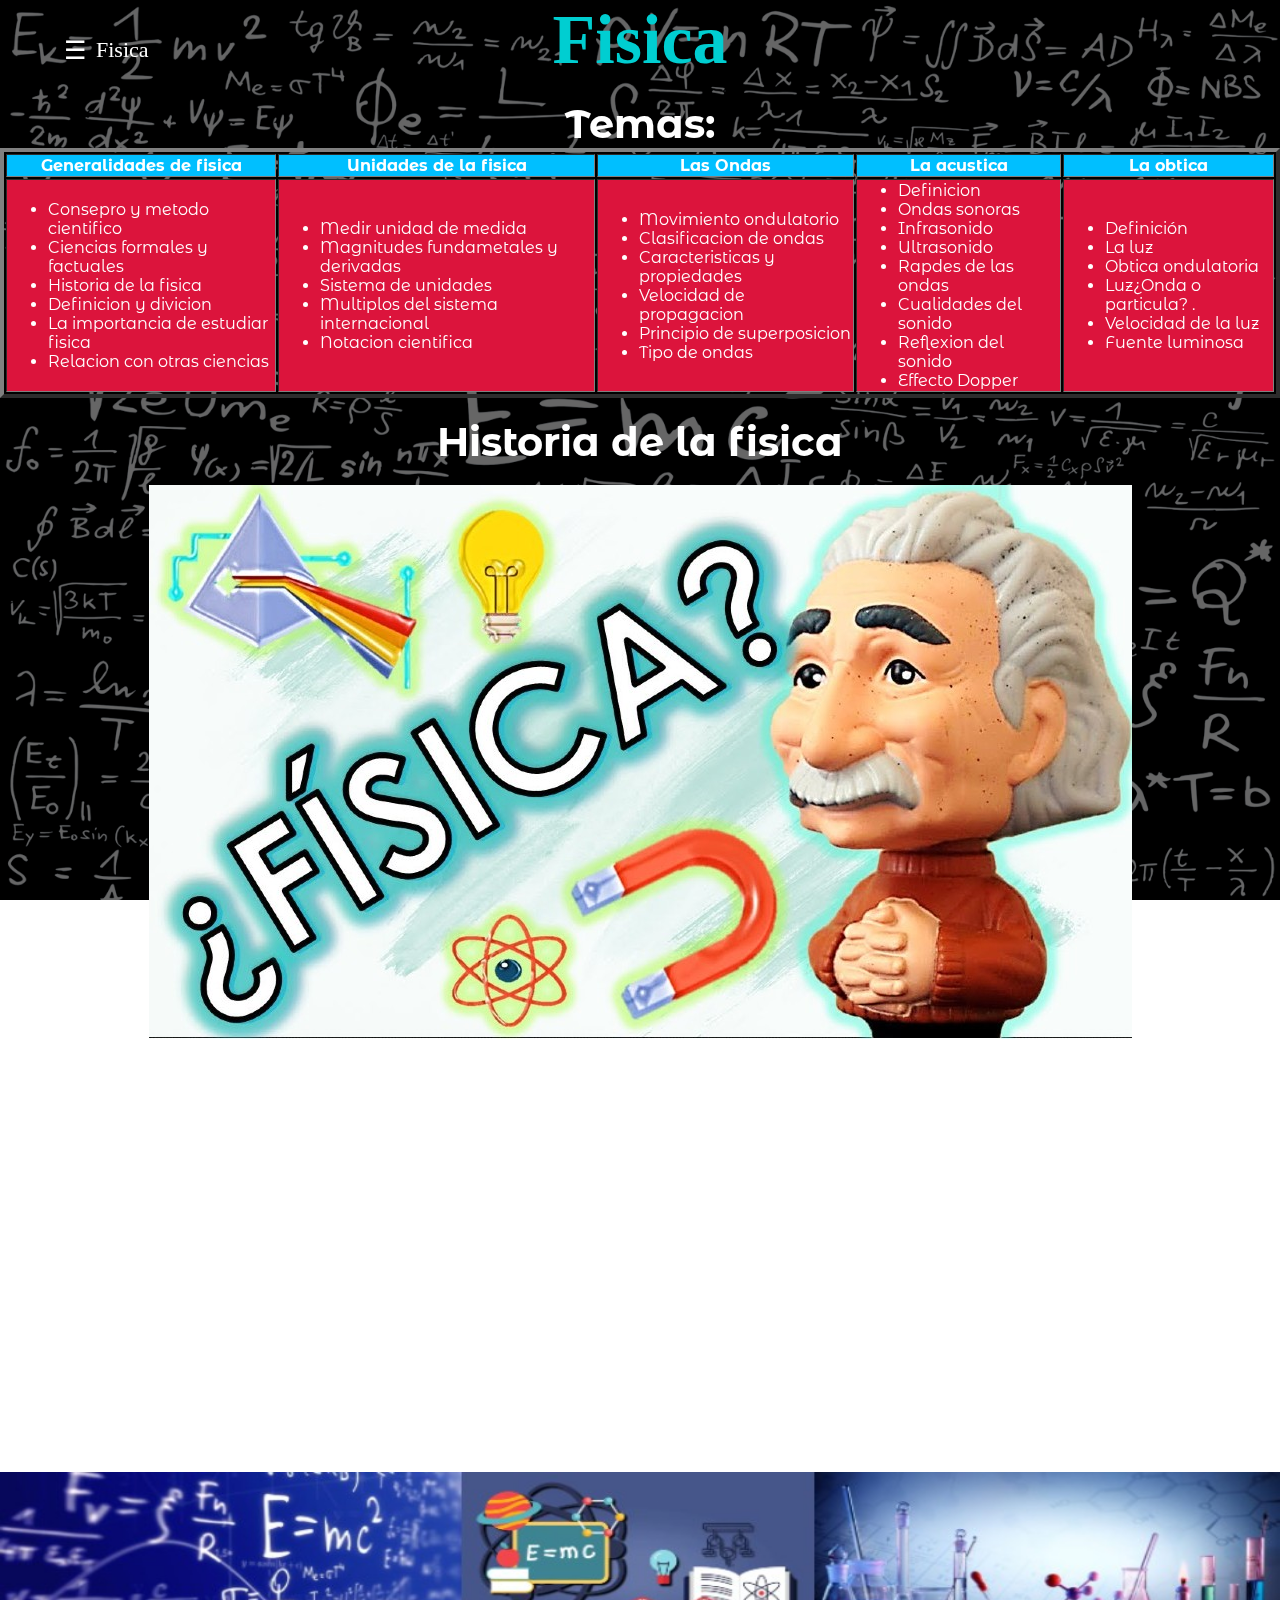
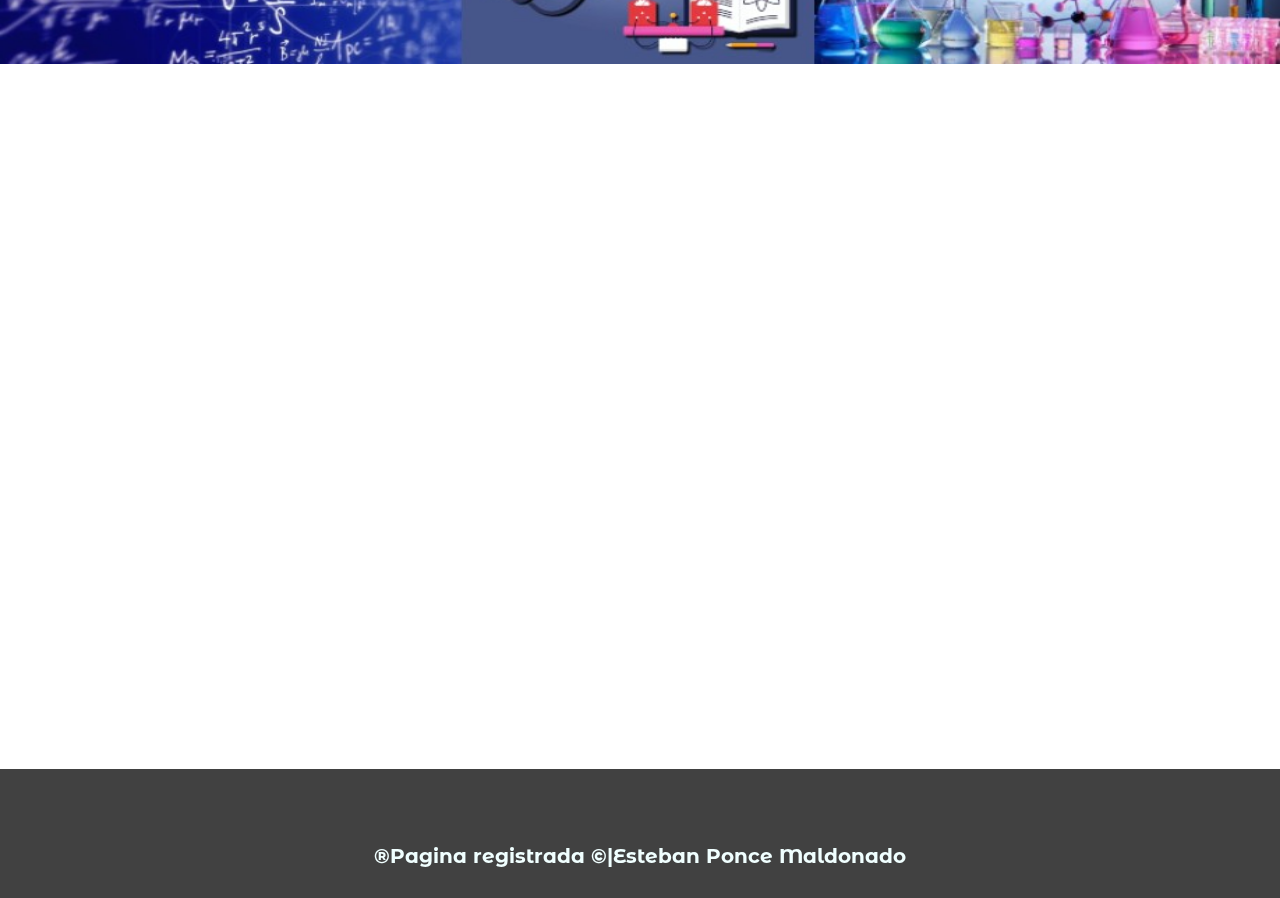
<file: index.html>
<html>
<head>
<title>Todo es fisica</title>
<link rel="stylesheet" href="./css/estiloindex.css">
<link rel="shortcut icon" href="./img/fariba.png" type="image/x-icon">
</head>
<body>
<script language="JavaScript">
    var correo;
    var apodo;
    var contraseña;
    correo=prompt("Cual es tu correo?");
    contraseña=prompt("Escribe tu contraseña:");
    apodo=prompt("Escribe tu apodo:");
    
    alert("Bienvenido "+apodo+" a tu pagina de fisica faborita")
    </script>
<header class="header">
		<div class="container">
		<div class="btn-menu">
			<label for="btn-menu">☰</label>
		</div>
			<div class="logo">
				<h1>Fisica</h1>
			</div>
    </div>
    </header>
    <input type="checkbox" id="btn-menu">
<div class="container-menu">
	<div class="cont-menu">
		<nav>
			<a href="index.html">Inicio</a>
			<a href="tema1.html">Generalidades de la Fisica</a>
			<a href="tema2.html">Unidades de la Fisica</a>
			<a href="tema3.html">Las Ondas</a>
			<a href="tema5.html">La Acustica</a>
			<a href="tema4.html">La optica</a>
			<a href="tema6.html">La electroestatica</a>
			<a href="tema7.html">La electricidad</a>
		</nav>
		<label for="btn-menu">✖️</label>
	</div>
</div>
<center>



<h1 class="tit">Fisica</h1>
<br>
<a name="inicio"></a>
<h2> Temas:</h2>
<table border="4">
<tr bgcolor="FBEDC9">
    <th>Generalidades de fisica</th><th>Unidades de la fisica</th><th>Las Ondas</th><th>La acustica</th><th>La obtica</th>
</tr>
<tr>
<td>
<ul>

<li> Consepro y metodo cientifico</li>
<li> Ciencias formales y factuales</li>
<li> Historia de la fisica</li>
<li> Definicion y divicion </li>
<li> La importancia de estudiar fisica</li>
<li> Relacion con otras ciencias</li>

</ul>
</td>
<TD>
<UL>
<LI> Medir unidad de medida </LI>
<LI> Magnitudes fundametales y derivadas </LI>
<LI> Sistema de unidades</LI>
<LI> Multiplos del sistema internacional </LI>
<LI> Notacion cientifica</LI>

    
</UL>
</TD>

<TD>
<UL>

<LI> Movimiento ondulatorio</LI>
<LI> Clasificacion de ondas</LI>
<LI> Caracteristicas y propiedades</LI>
<LI> Velocidad de propagacion</LI>
<LI> Principio de superposicion</LI>
<LI> Tipo de ondas</LI>

</UL>
</TD>
<TD>
<UL>

<LI> Definicion</LI>
<LI> Ondas sonoras</LI>
<LI> Infrasonido</LI>
<LI> Ultrasonido</LI>
<LI> Rapdes de las ondas</LI>
<LI> Cualidades del sonido</LI>
<LI> Reflexion del sonido</LI>
<LI> Effecto Dopper</LI>

</UL>
</TD>
<TD>
<UL>

<LI> Definición</LI>
<LI> La luz</LI>
<LI> Obtica ondulatoria</LI>
<LI> Luz¿Onda o particula?   .</LI>
<LI> Velocidad de la luz</LI>
<LI> Fuente luminosa</LI>

</UL>
</TD>
</tr>

</table><br>
<h2>Historia de la fisica</h2><br>
<img src="./img/historia.jpg"><br>
<tt><h3> Desde un punto histórico podemos establecer dos grandes etapas en el desarrollo 
de <b>la Física</b>. La primera de ellas es mucho más extensa que la segunda: se trata del 
periodo que va desde la Antigua Grecia (o incluso antes) hasta finales del siglo XIX,
y recibe el nombre de Física Clásica.
La segunda, es la Física que se ha desarrollado en el siglo XX, y recibe el nombre de
Física Moderna.</h3></tt>
    <tt><h3>Ha evolucionado en eltiempo, ha progresado. Pero ¿cómo ha progresado? La idea intuitiva
        por acumulación deconocimiento falla, y el estudio de modo adecuado de progreso constituye toda 
        una nueva disciplina: la filosofía de la física (con mayor generalidad, de la ciencia). Simplificando 
        una nueva disciplina: la filosofía de la física (con mayor generalidad, de la ciencia). Simplificando 
        mucho podemos decir que la ciencia progresa por aproximaciones sucesivas, cada nueva teoría mejora a
        la anterior en su ámbito y lo amplia.</h3></tt>
    <tt><h3>Para determinar esas ecuaciones, Maxwell propuso un complejo modelo mecánico que explicaba 
        cómo se propagaban las ondas en el éter, sustancia que llenaba todo el espacio y cuya existencia 
        había sido propuesta por Lord Kelvin en 1867. En las propias palabras de Lord Kelvin:“Uds. pueden
        imaginar partículas de algo, la cosa cuyo movimiento constituye la luz. Esa cosa es
el éter luminífero. Esa es la única sustancia de la cual podemos estar seguros en dinámica”</h3></tt><br>
<img src="./img/barra%20f.jpg" class="bar-img"> <br>
<tt><h3>Abarca los esfuerzos y estudios realizados por las personas que han tratado de
entender el porqué de la naturaleza y los fenómenos que en ella se observan: el paso de
las estaciones, el movimiento de los cuerpos y de los astros, los fenómenos climáticos,
las propiedades de los materiales, entre otros. Gracias a su vasto alcance y a su extensa 
historia, la física es clasificada como una ciencia fundamental.Esta disciplina científica
se puede dedicar a describir las partículas más pequeñas o a explicar cómo nace una luna.</h3></tt> 
    <tt><h3>En 1873 Maxwell presentaba cuatro ecuaciones que expresaban en forma analítica el
comportamiento de los campos electromagnéticos (tema que había sido objeto de estudio y
experimentación, a lo largo de todo el siglo XIX). Pero Maxwell iba más allá de aquellos estudios,
indicando la presencia de campos electromagnéticos alejados de cargas o dipolos magnéticos en
movimiento y para ello daba como ejemplo a la luz, cuya velocidad era la constante que Römer
había medido en 1672..</h3></tt>
    <tt><h3>En 1897, Thomson, trabajando con una cámara ideada por Crookes en 1886, determinó que los 
rayos catódicos tenían carga y masa (los llamó “corpúsculos”), resolviendo la controversia, iniciada 
en 1892 por Hertz y Lenard, acerca de la naturaleza del fenómeno: materia o algún tipo de luz. Dos 
años después Thomson proponía el primer modelo atómico diferente al modelo de Demócrito (s.III AC). 
        Ese modelo hoy en día lleva el simpático apodo de “budín de pasas”: el átomo era un 
enjambre de cargas negativas (los corpúsculos) adentro de una nube de cargas positivas sin masa. 
Thomson concebía a los electrones como el bloque fundamental que constituía a los átomos.</h3></tt>
    <tt><h3>La Física Moderna surge con la formulación de la hipótesis de los cuantos de Max Planck (1858- 
1947). El 14 de diciembre de 1900, en la fiesta de fin de año de la Academia Prusiana de Física, 
Planck anunciaba su explicación al problema de la distribución de energía del espectro normal de 
calor irradiado, problema que actualmente se identifica con el nombre de “cuerpo negro”. Le siguen 
el descubrimiento de los rayos X por Wilhelm Roentgen (1845 – 1923), el estudio de la 
radiactividad natural por los esposos Curie y el efecto fotoeléctrico explicado por Albert Einstein 
(1913), mediante la hipótesis del cuanto de luz (fotón).</h3></tt><br>
 <a href="#inicio">inicio</a>
<br>
</center>
<footer>
    <h4 class="titulo-final"> ®Pagina registrada &copy;|Esteban Ponce Maldonado</h4>   
    <div class="capa"></div>
    </footer>
</body>
</html>
</file>
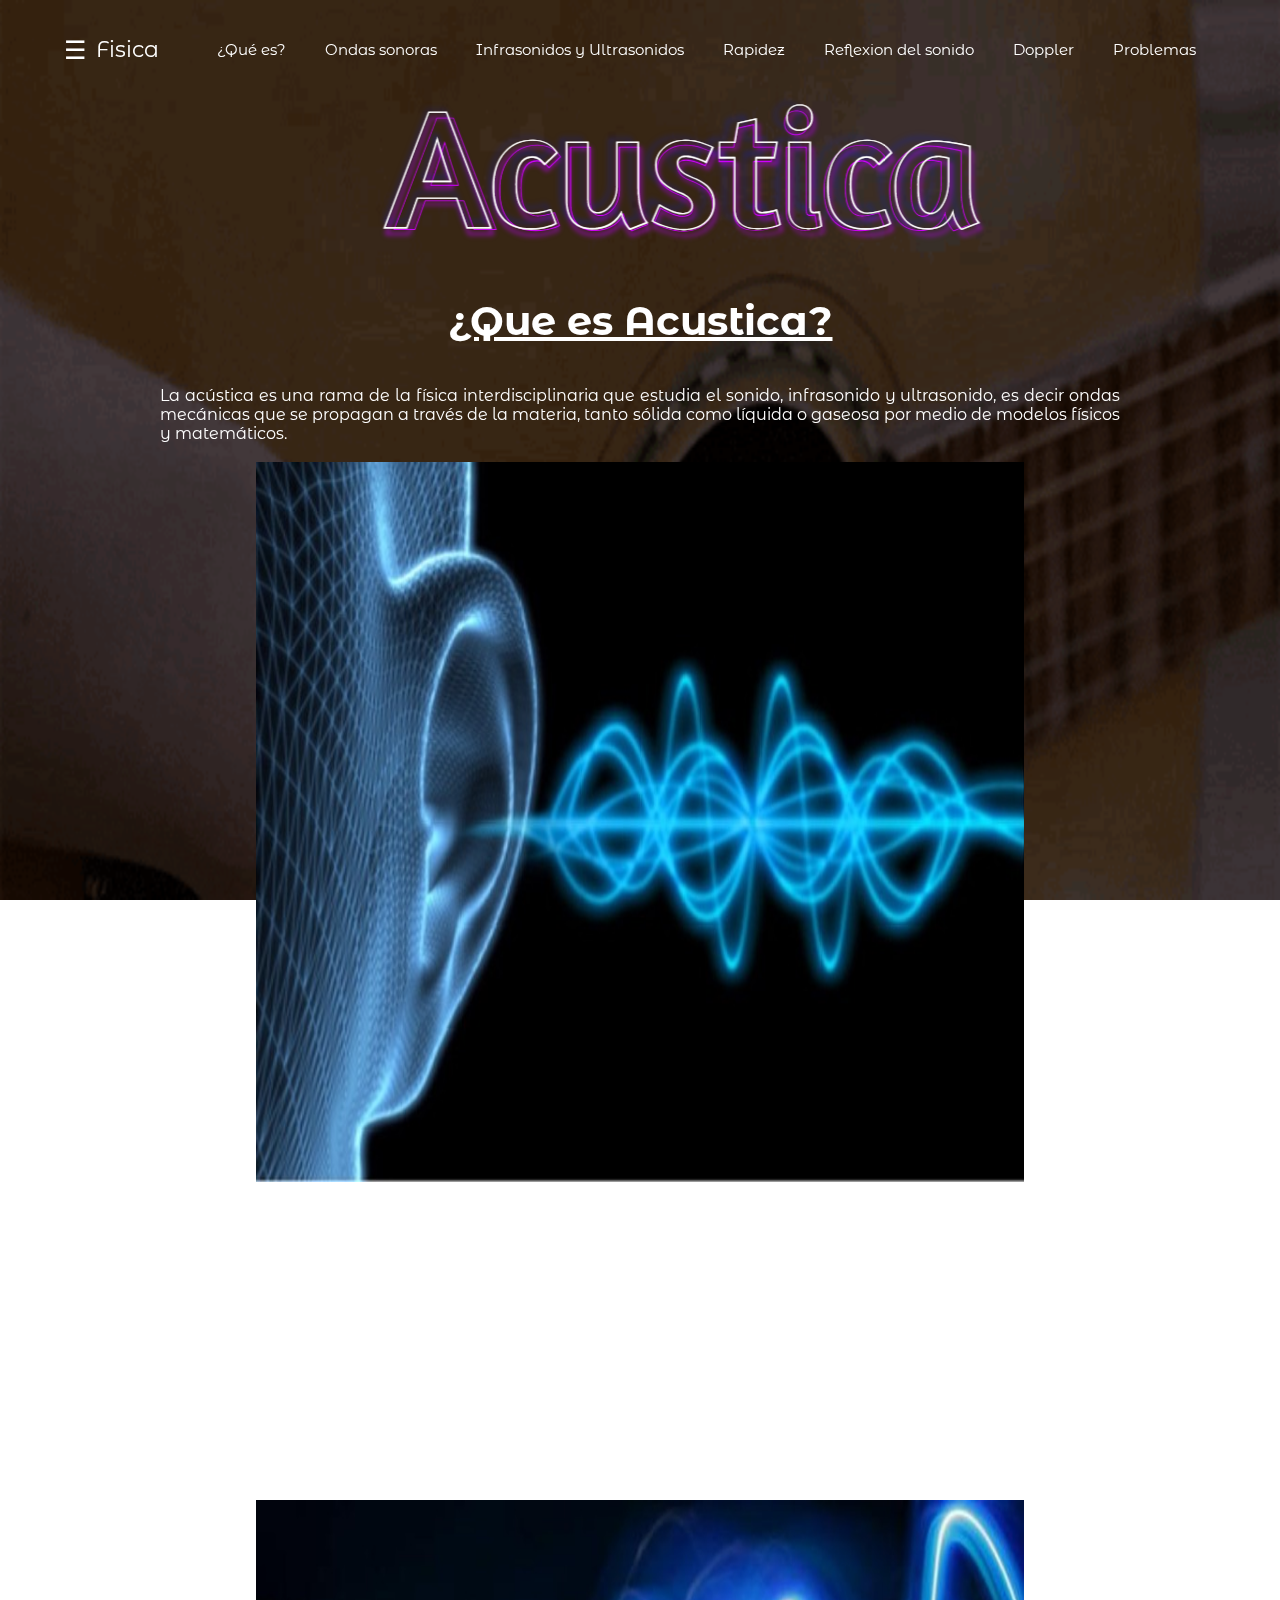
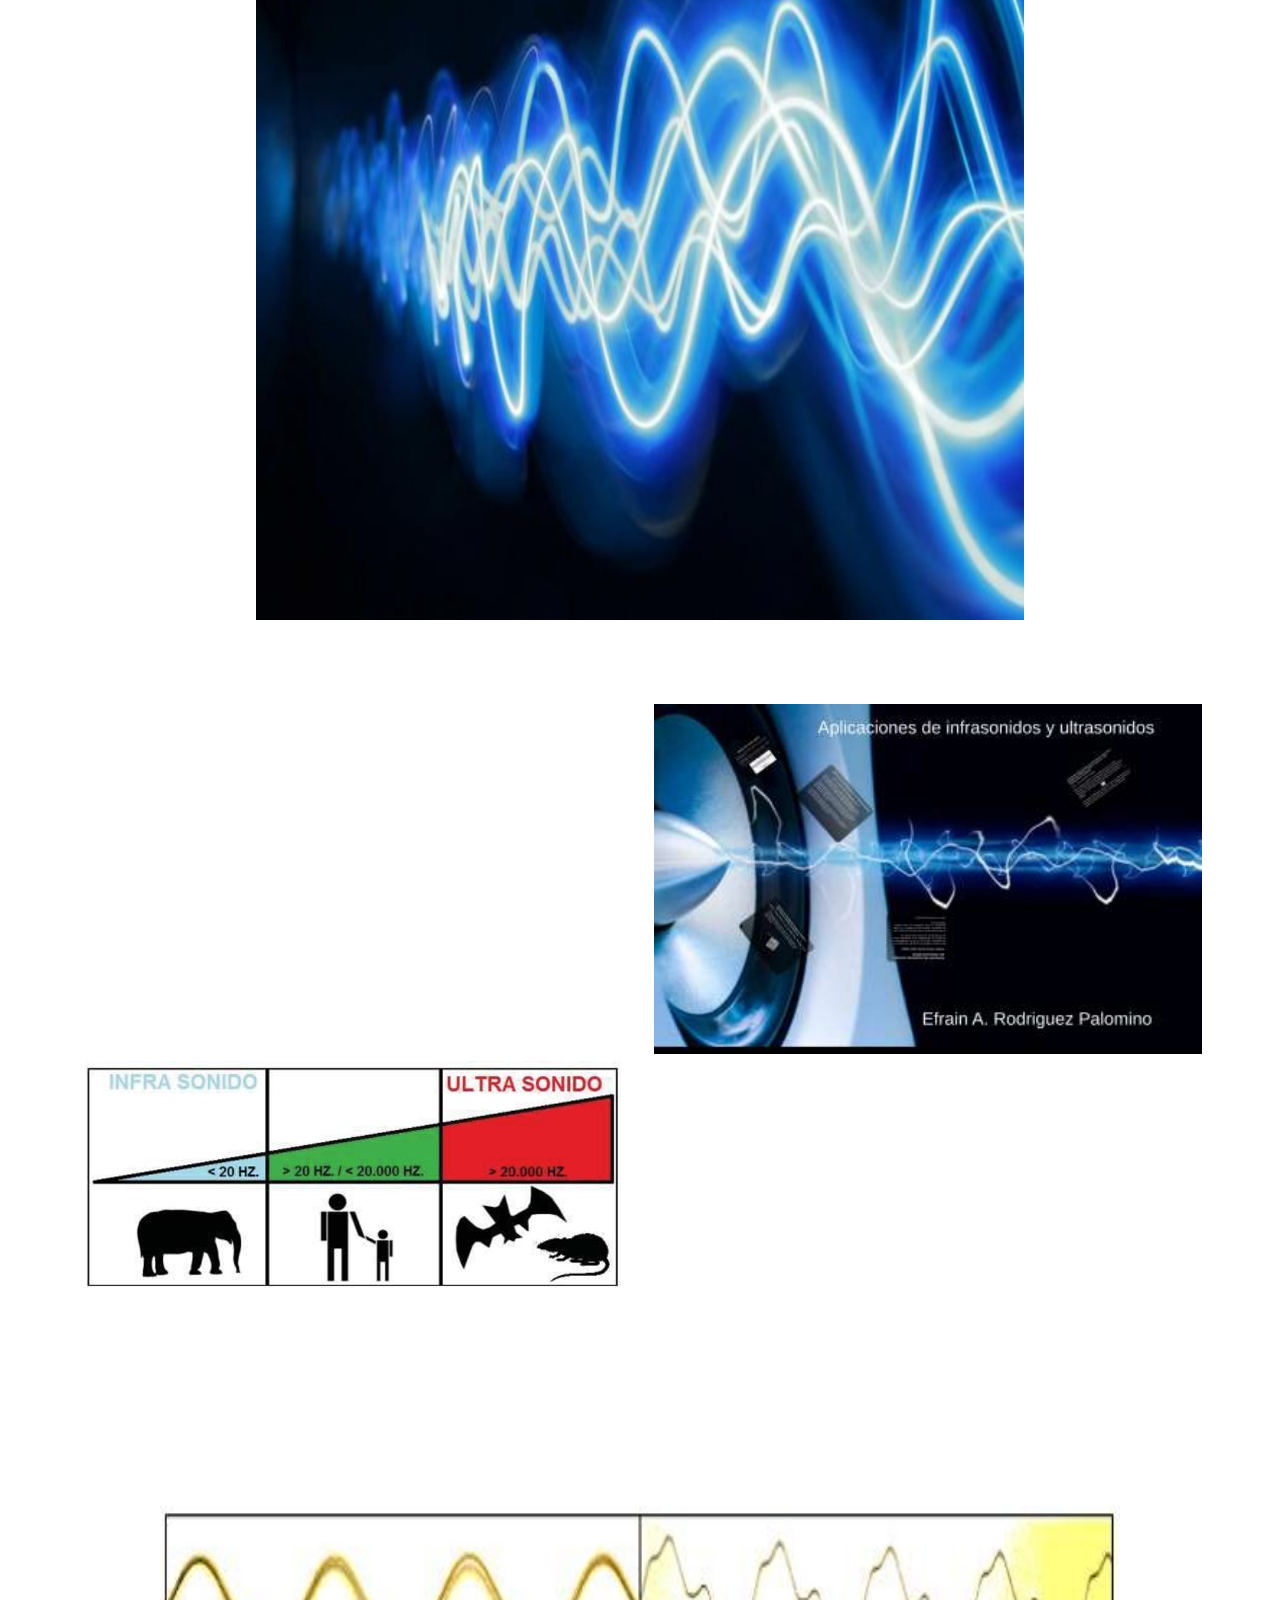
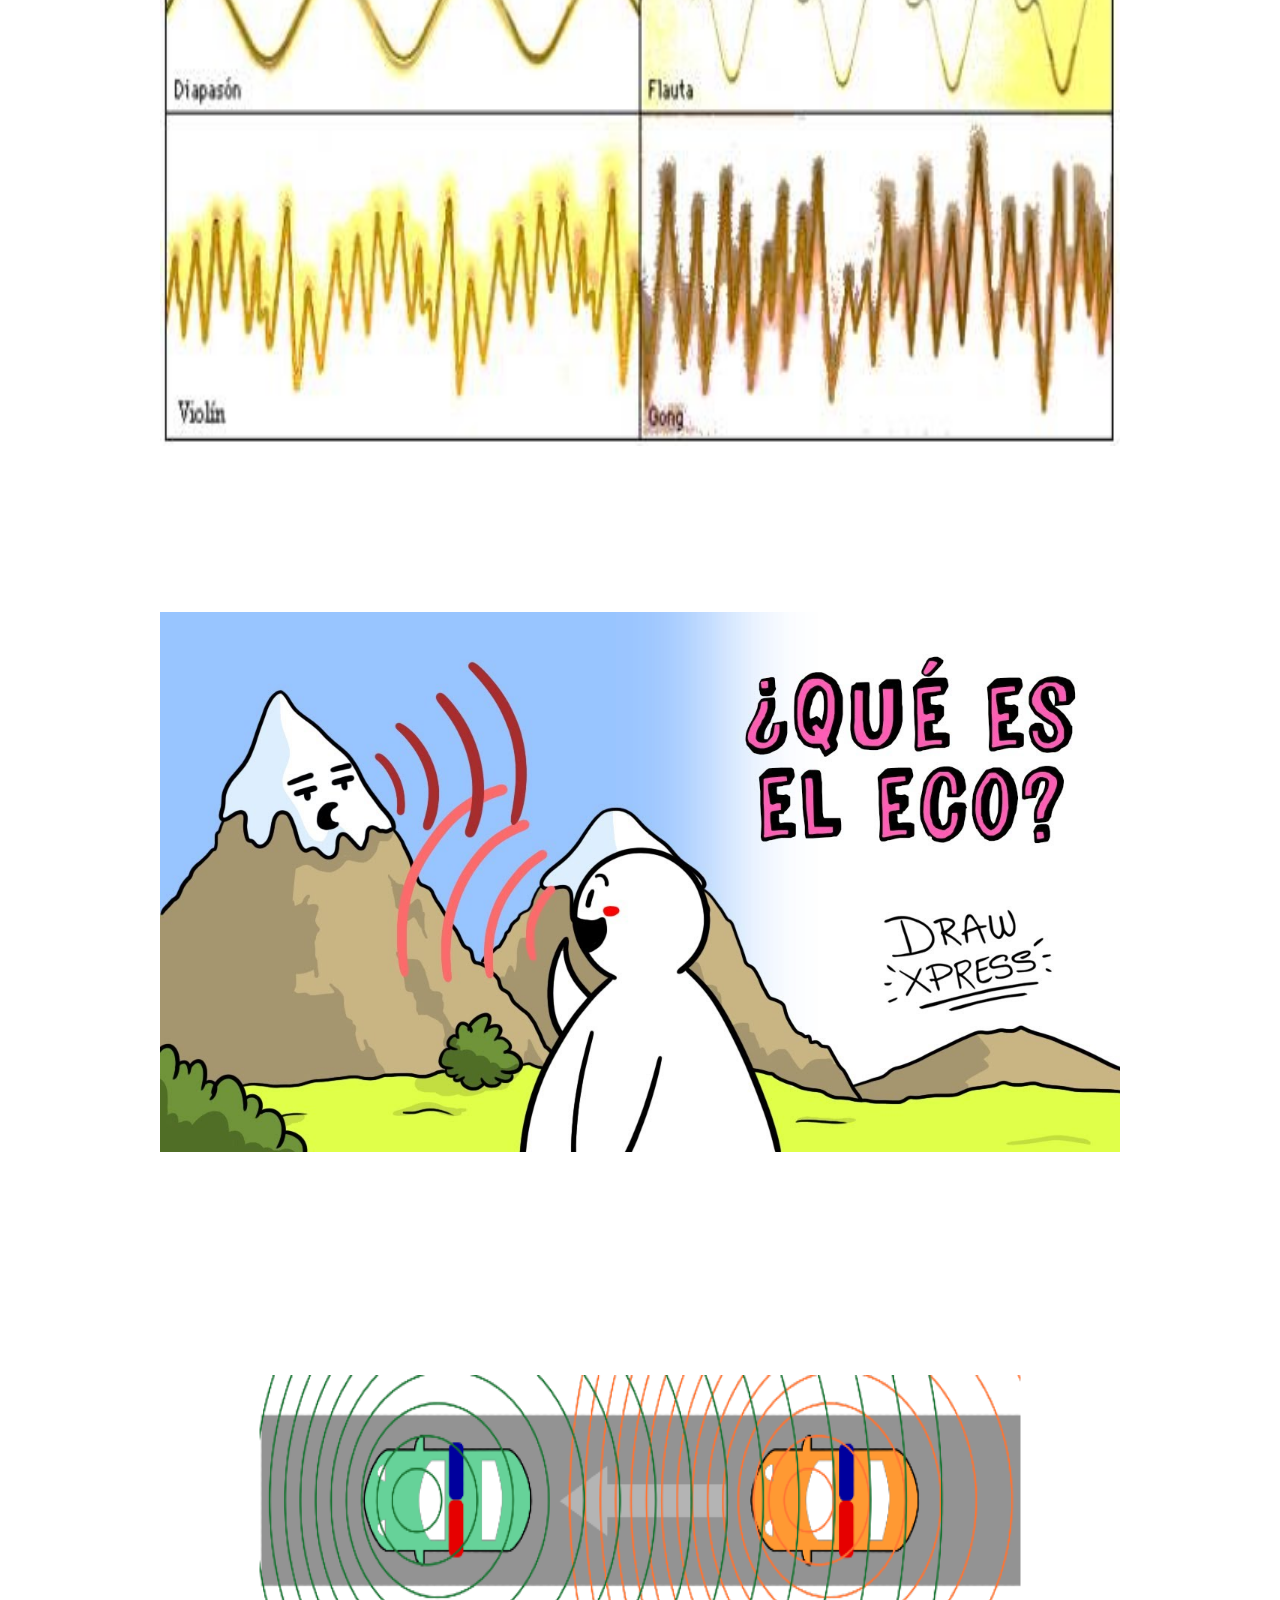
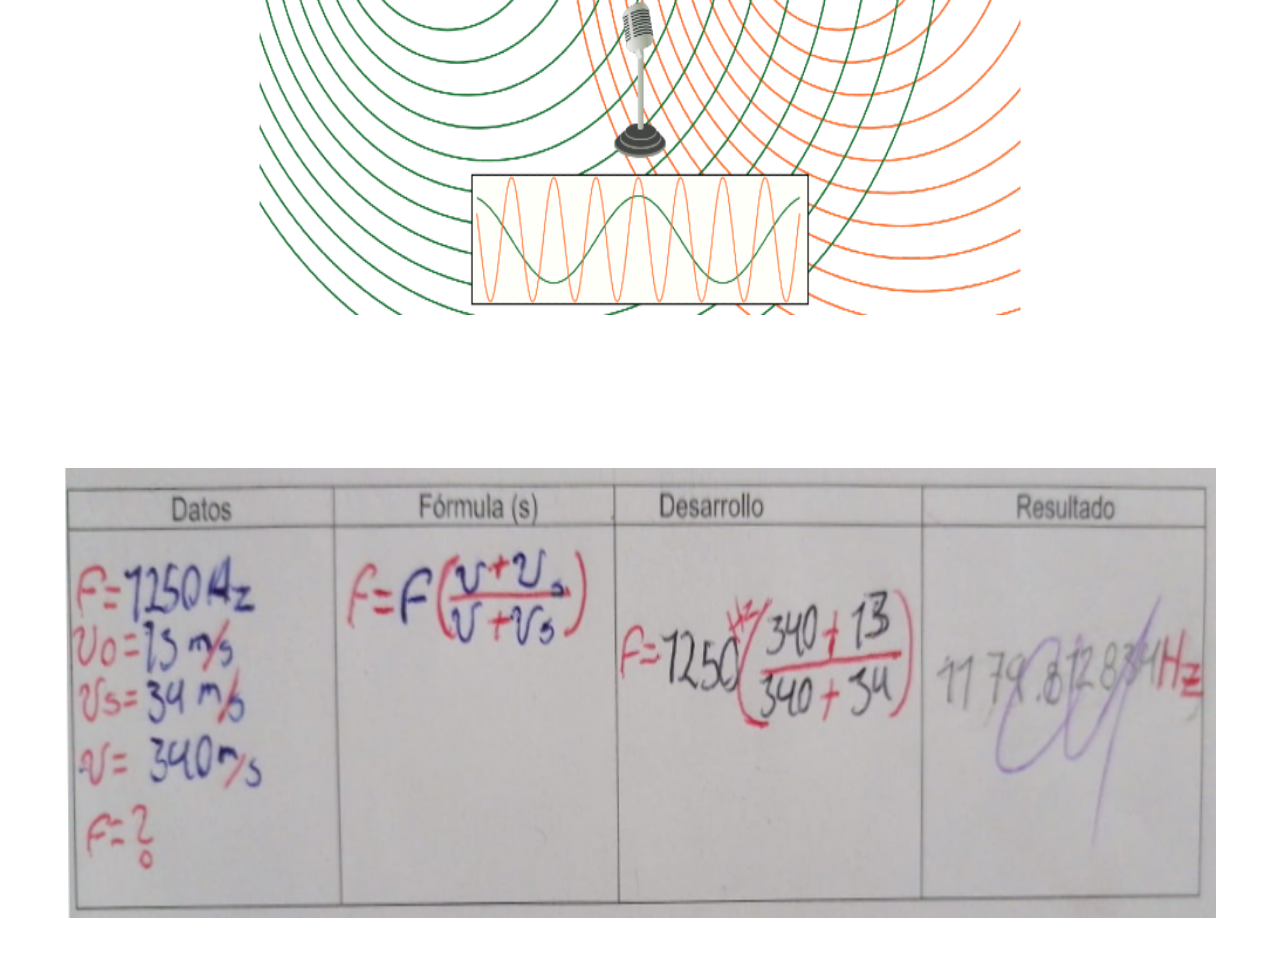
<file: tema5.html>
<HTML>
<HEAD>
	<TITLE>Acustica</TITLE>
	<link rel="stylesheet" href="./css/forma5.css">
    <link rel="shortcut icon" href="./img/fariba.png" type="image/x-icon">
</HEAD>
<Body>
   <header class="header">
		<div class="container">
		<div class="btn-menu">
			<label for="btn-menu">☰</label>
		</div>
			<div class="logo">
				<h1>Fisica</h1>
			</div>
			<nav class="menu">
				<a href="#que">¿Qué es?</a>
				<a href="#Oso">Ondas sonoras</a>
				<a href="#iso">Infrasonidos y Ultrasonidos</a>
				<a href="#rapi">Rapidez</a>
				<a href="#Rso">Reflexion del sonido</a>
				<a href="#Dopple">Doppler</a>
				<a href="#p">Problemas</a>
			</nav>
		</div>
	</header>
<!--	--------------->
<input type="checkbox" id="btn-menu">
<div class="container-menu">
	<div class="cont-menu">
			<nav>
			<a href="index.html">Inicio</a>
			<a href="tema1.html">Generalidades de la Fisica</a>
			<a href="tema2.html">Unidades de la Fisica</a>
			<a href="tema3.html">Las Ondas</a>
			<a href="tema5.html">La Acustica</a>
			<a href="tema4.html">La optica</a>
			<a href="tema6.html">La electroestatica</a>
			<a href="tema7.html">La electricidad</a>
		</nav>
		<label for="btn-menu">✖️</label>
	</div>
</div>
  <a name="inicio"></a>
   <br><br><br>
    <Center>
	<marquee behavior="alternate" width=65% > <img src="./img/acuti.png"> </marquee>
	<a name="que"></a>
	<section class="flexbox">
	<h1><U> ¿Que es Acustica? </U></h1>
	 La acústica es una rama de la física interdisciplinaria que estudia el sonido, infrasonido 
    y ultrasonido, es decir ondas mecánicas que se propagan a través de la materia, tanto sólida 
    como líquida o gaseosa por medio de modelos físicos y matemáticos.<br><br>
	   <center><img src="./img/accs.jpg" class="imagen2"></center><br>
        </section>
	   <a href="#inicio">Subir</a><br>
	   <section class="flexbox">
	   <a name="oso"></a>
	<h1><U> Ondas sonoras </U></h1>
	 Una onda sonora es una onda expansiva que puede ser percibida por el oído humano. La onda
    sonora se puede generar a partir del aparato fonador humano, mediante máquinas, por animales,
     etc. y se puede propagar en distintos medios. Estos medios pueden ser sólidos, líquidos o
      gaseosos. Las ondas sonoras están sujetas a las leyes físicas fundamentales de ondas como
       la reflexión, flexión, refracción y absorción. La velocidad con la que se propagan las
        ondas depende del medio en el que se propaguen. En el aire, la velocidad es de unos 330
         metros por segundo mientras que en materiales sólidos asciende a varios miles de metros
          por segundo. El margen de frecuencia audible del ser humano se encuentra entre 20 y
           20000 hercios. El sonido fuera de este margen se denomina ultrasonido o infrasonido. Las 
           ondas de sonido no se pueden propagar en el vacío, ya que necesitan de un medio para 
           hacerlo. Eso es precisamente lo que las diferencia, por ejemplo, de las ondas electromagnéticas.<br><br>
	   <center><img src="./img/Ondassonoras-k0FG--1200x630@abc.jpg" class="imagen2"></center><br>
        </section>
	   <a href="#inicio">Subir</a><br>
	   <a name="iso"></a>
	<h1><U> Infrasonidos y Ultrasonidos </U></h1>
	<section class="kow">
            <div class="kow_container container">
                <div><center>
                    <h3><b>Ultrasonidos</b></h3> 
                    <br>
                    <p class="kow_paragraph"> <br>Los ultrasonidos son sonidos que se encuentran por encima del intervalo audible, es decir, su frecuencia es superior a 20000 Hz.
    Las principales aplicaciones de los ultrasonidos son en medicina.
    El Ultrasonido es un medio de diagnóstico médico basado en las imágenes obtenidas mediante el
     procesamiento de los ecos reflejados por las estructuras corporales, gracias a la acción
      de pulsos de ondas ultrasónicas.Los primeros aparatos utilizados para practicar el Ultrasonido eran estáticos, es decir, que 
      producían una imagen fija, similar a la obtenida en una radiografía. Pero gracias al avance de la tecnología informática es posible
       obtener imágenes en movimiento, en color o tridimensionales.
    Este método suele usarse para estudios de tiroides, sonomamografías, o urosonografías, por citar
     algunos ejemplos. El Ultrasonido obstétrico (ecografía) es la forma más segura de examinar al feto y controlar la gestación.<br><br> </p>
                    </center>
                </div>
                <figure class="kow_picture">
                    <img src="./img/infra.jpeg" class="kow_img">
                </figure>
            </div>
        </section>
	 
	 
	 <section class="kow">
            <div class="kow_container container">
               <figure class="kow_picture">
                    <img src="./img/iful.png" class="kow_img">
                </figure>
                <div><center>
                    <h3><b>Infrasonidos</b></h3>
                    <br>
                    <p class="kow_paragraph">Los infrasonidos son por definición sonidos que están por debajo del rango audible del ser
    humano en términos de frecuencia, es decir, por debajo de 20 Hz.Los infrasonidos se clasifican en dos grandes grupos según su fuente:
    -Naturales: son los generados por terremotos, erupciones volcánicas, grandes mareas, huracanes, auroras boreales, o avalanchas.
    -Artificiales: son los producidos por la explosión de una bomba atómica, la ignición de cohetes,
     aviones supersónicos y motores de combustión interna.
    En la siguiente tabla se comparan las características de algunos tipos de fuentes naturales.<br> </p>
                    </center>
                </div>
            </div>
        </section><br>
	   <a href="#inicio">Subir</a><br><br>
	   <section class="flexbox">
	   <a name="rapi"></a>
	<h1><U> Rapides de las Ondas </U></h1>
	 Es una constante determinada por las propiedades del medio en el que la onda está en 
   movimiento. La velocidad es un vector que da la magnitud de la velocidad de avance de
    la onda y la dirección en la que la onda está viajando.<br><br>
	   <img src="./img/rap.jpg" class="imagen1"><br>
        </section>
	   <a href="#inicio">Subir</a><br>
	   <section class="flexbox">
	   <a name="Rso"></a>
	<h1><U> Eco </U></h1>
	  Fenómeno acústico producido cuando una onda se refleja en una superficie y regresa 
	  hacia su emisor. Puede referirse tanto a ondas sonoras como a electromagnéticas. 
	  El efecto acústico producido por la reflexión del sonido una vez acabada su segunda 
	  exposición del eco.<br>
	   <img src="./img/eco.jpg" class="imagen1"><br>
        </section><br>
	   <a href="#inicio">Subir</a><br><br>
	   <section class="flexbox">
	   <a name="Doppler"></a>
	   <h1><U> Efecto Doppler </U></h1>
	  El efecto doppler, es el cambio de frecuencia aparente de una onda producido por el 
	  movimiento relativo de la fuente respecto a su observador.Hay ejemplos cotidianos del 
	  efecto doppler en los que la velocidad a la que se mueve el objeto que emite las ondas 
	  es comparable a la velocidad de propagación de esas ondas.<br><br>
	   <img src="./img/dop.png" class="imagen1">
        </section>
        <br>
	   <a href="#inicio">Subir</a><br>
	   <a name="p"></a>
	   <h1><U> Problema </U></h1>
	<h3><b></b></h3>
	  Una ambulancia cuya sirena emite un sonido de 1250 Hz, se está alejando de una<br>
    patrulla con una rapidez de 34 m/s con respecto a la carretera y la patrulla se mueve<br>
    hacia a la ambulancia con una rapidez de 13 m/s con respecto a la carretera ¿Qué<br>
    frecuencia escucha el patrullero? El sonido viaja a 340 m/s<br>
	   <img src="./img/d1.png" class="imagen3"><br>
	   <a href="#inicio">Subir</a><br>
	
	<br>
	<h4>GRACIAS por tu visita</h4>
    </Center>
    <div class="capa"></div>
</Body> 
</HTML>
</file>
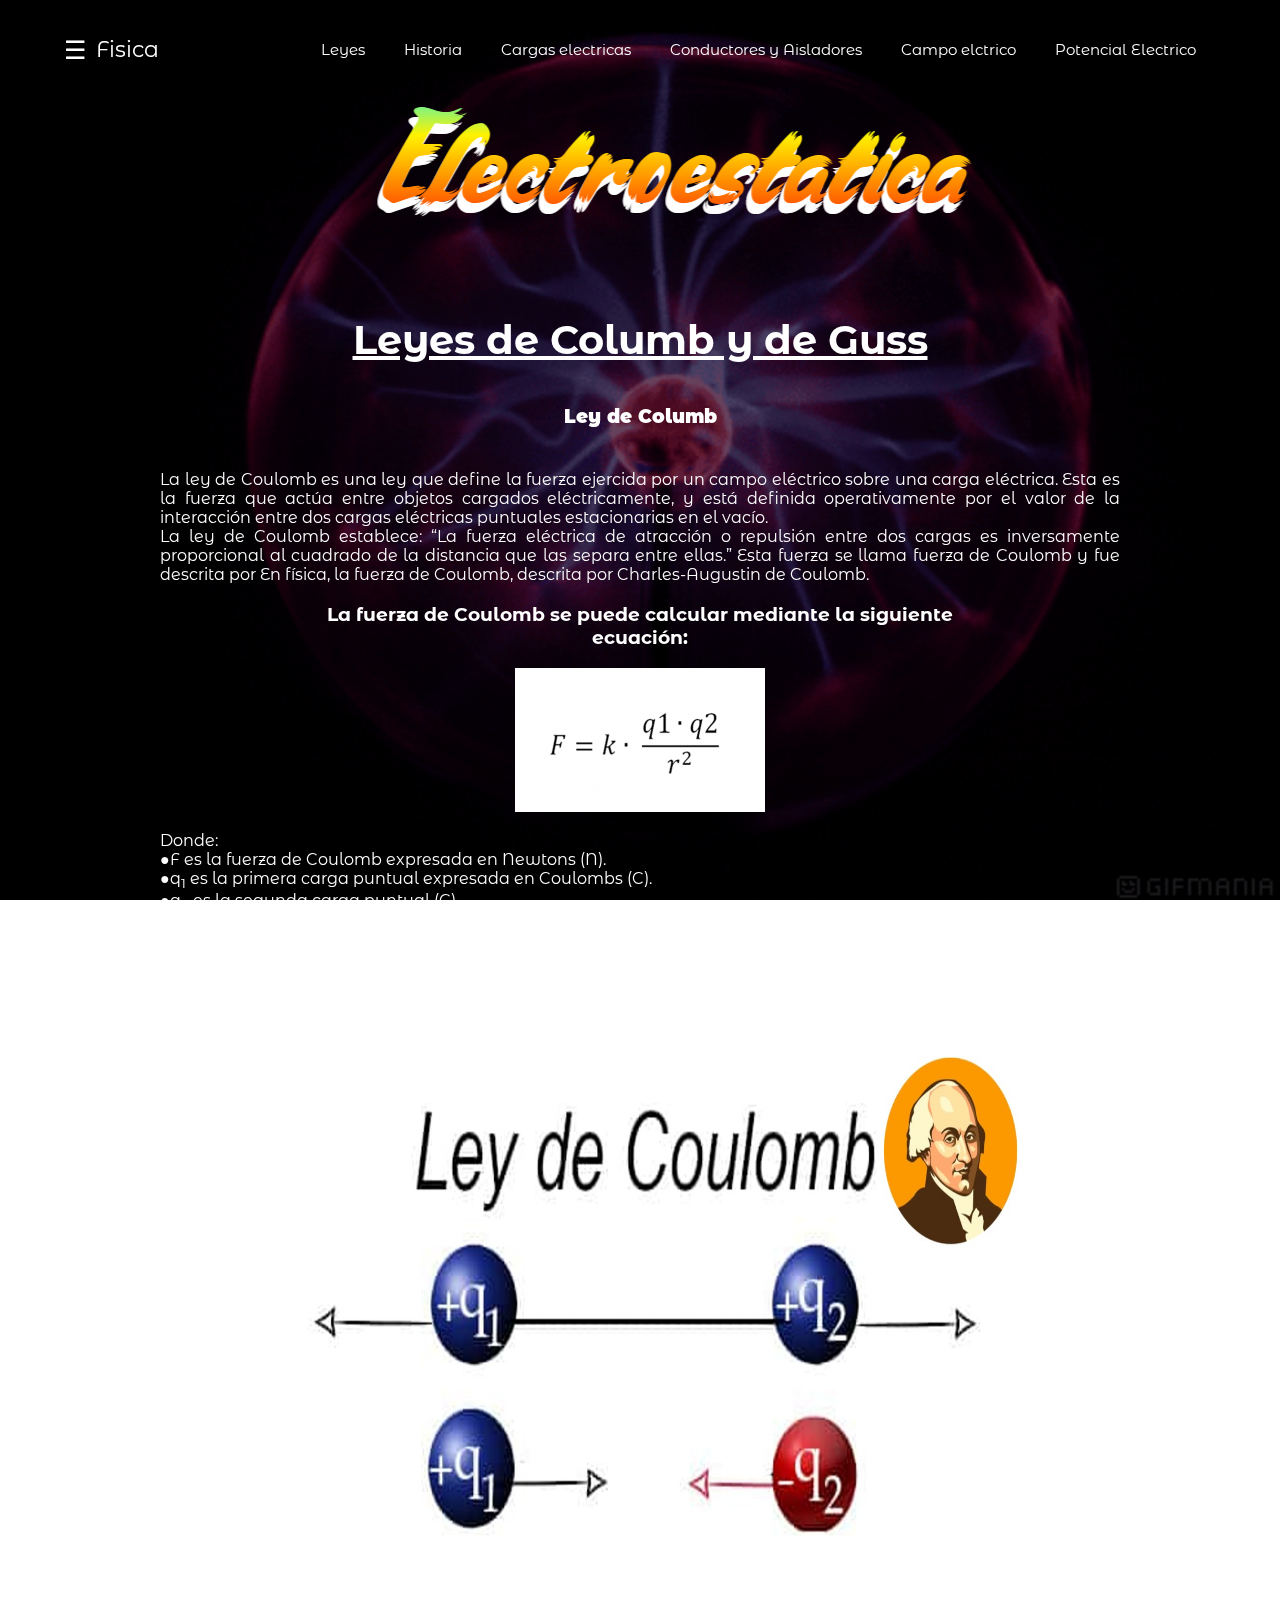
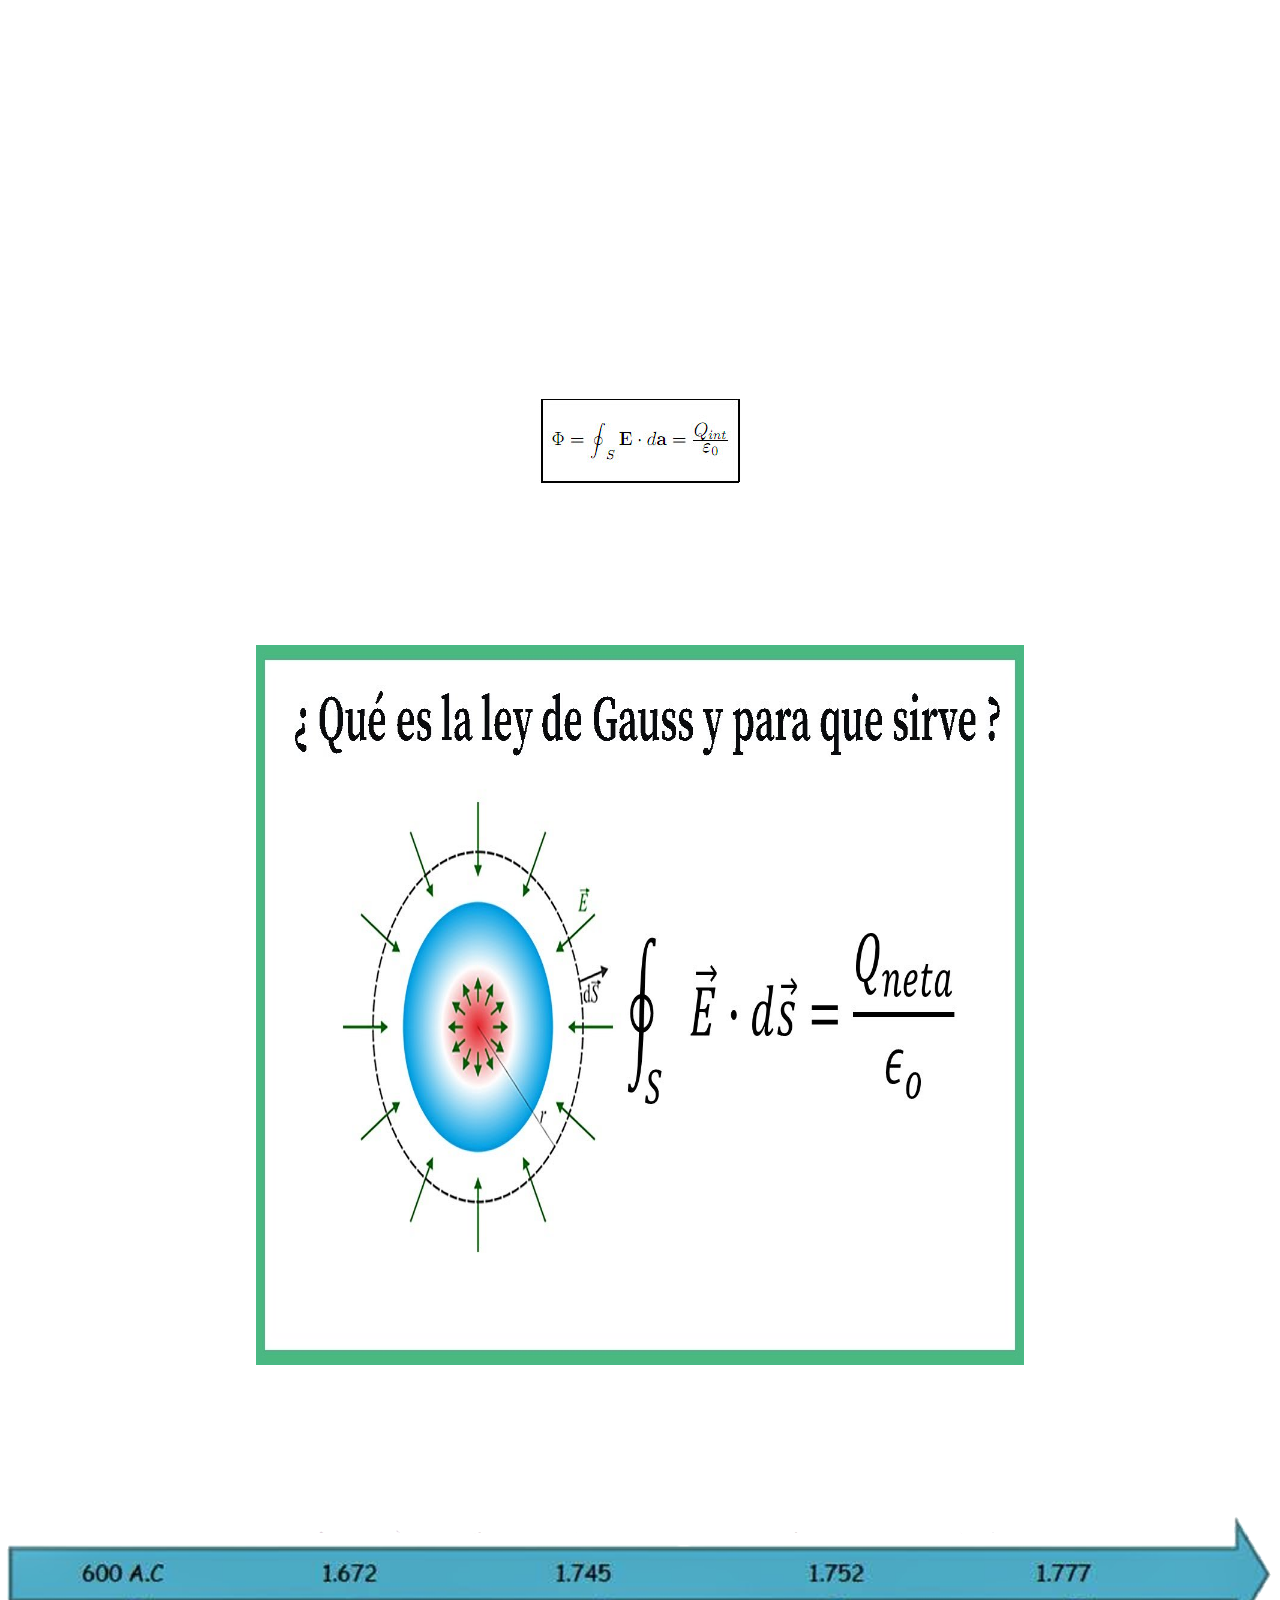
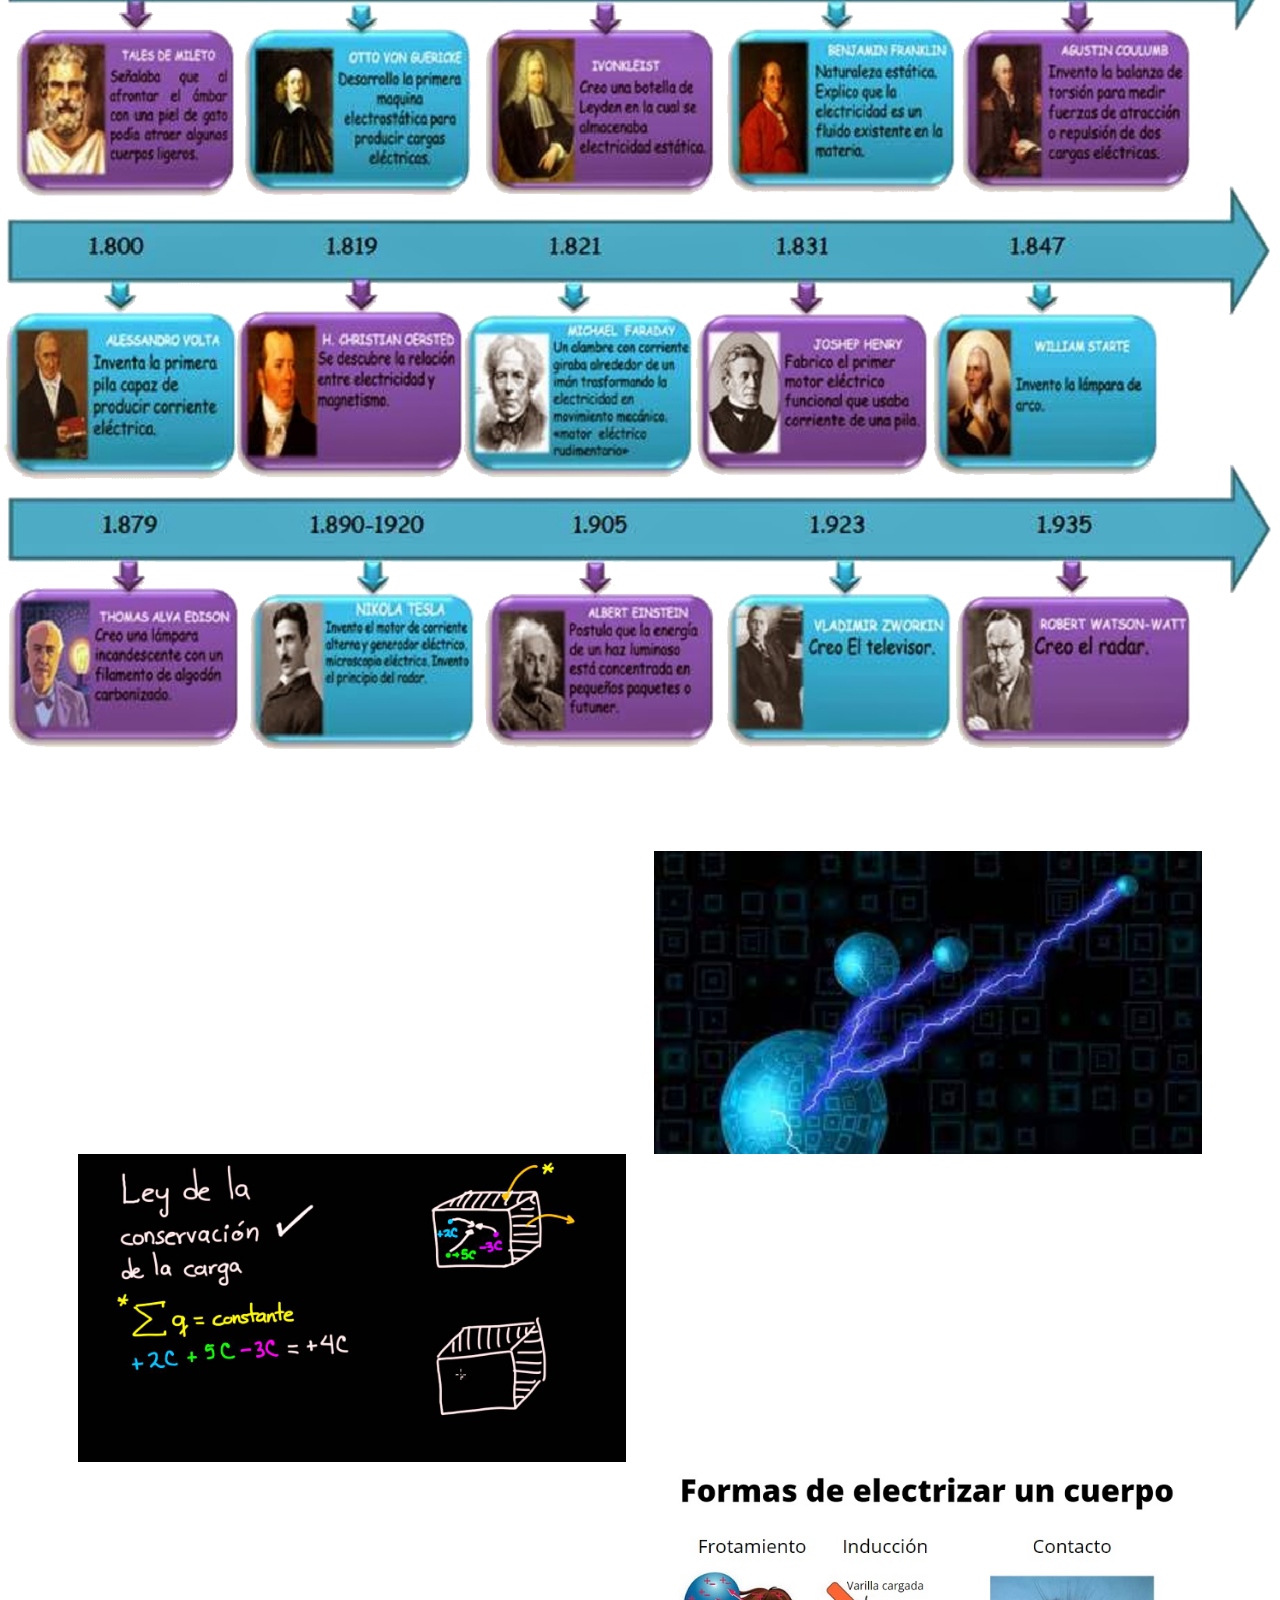
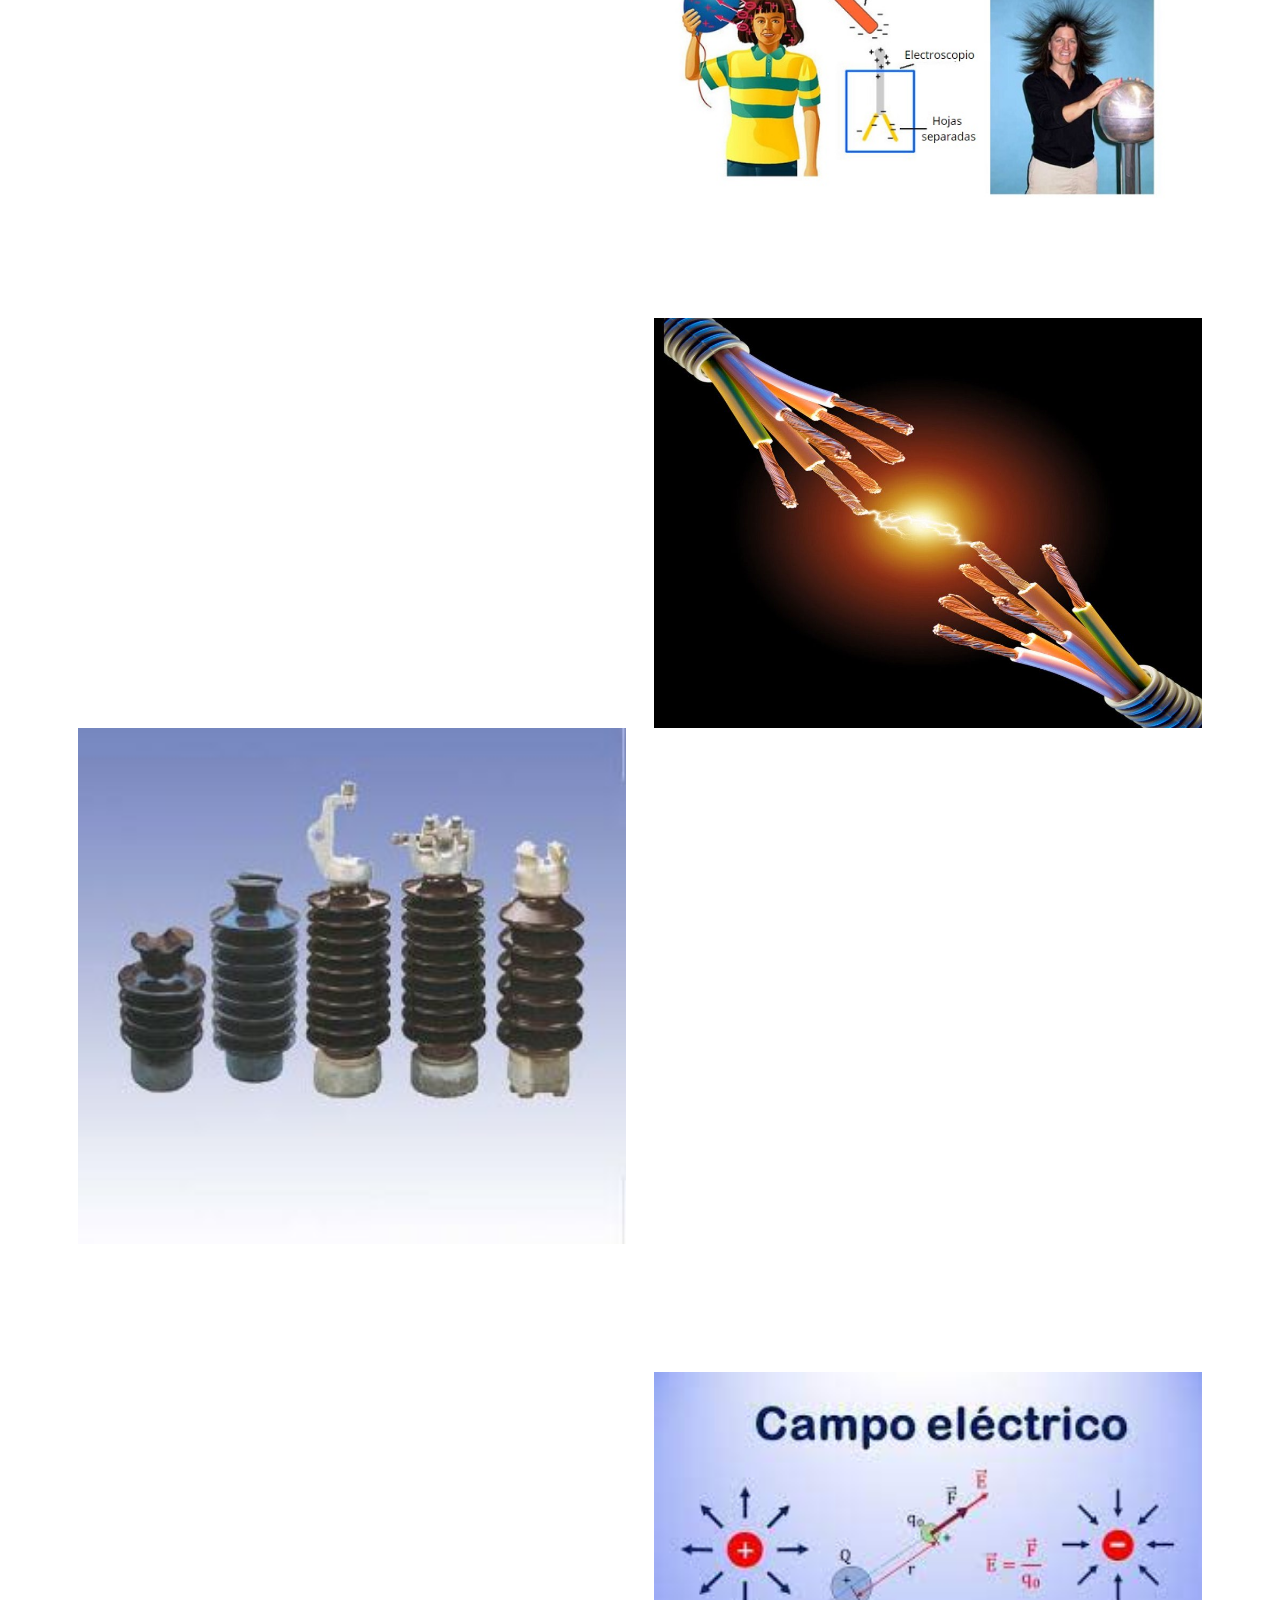
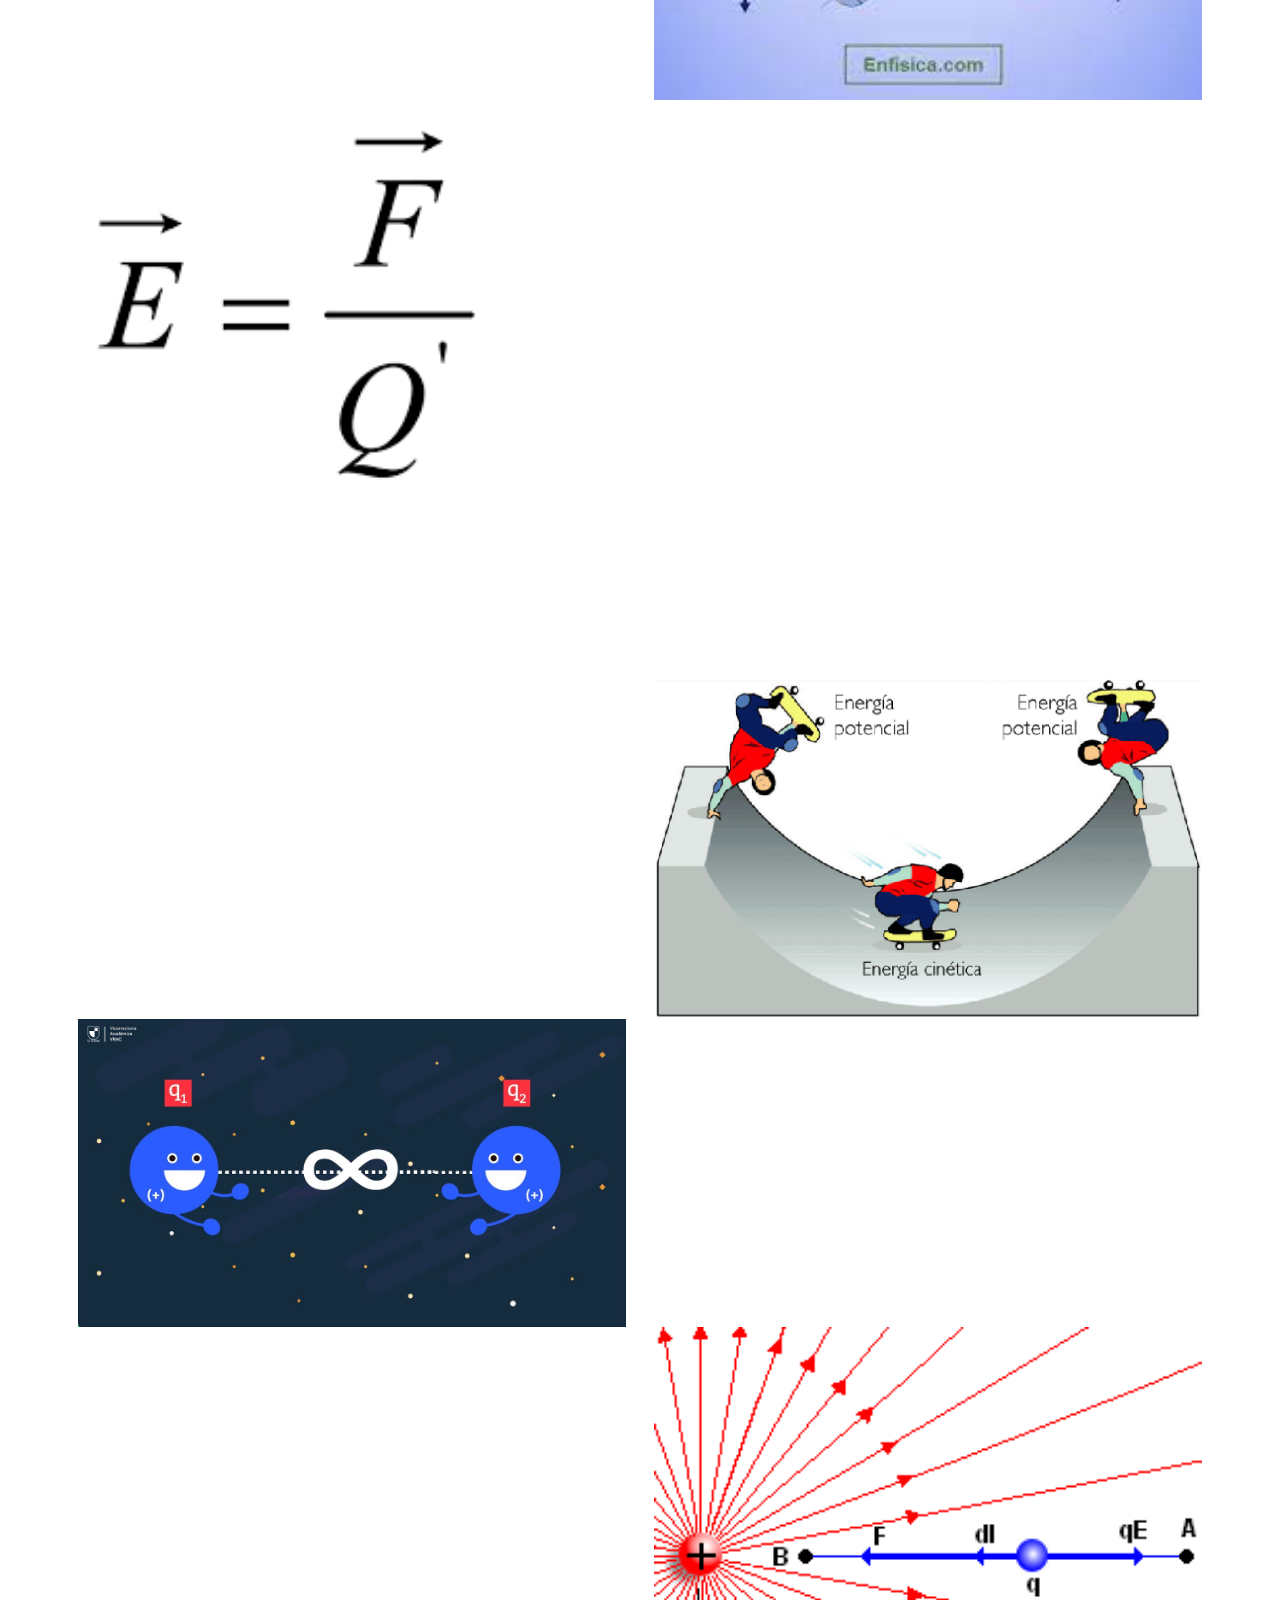
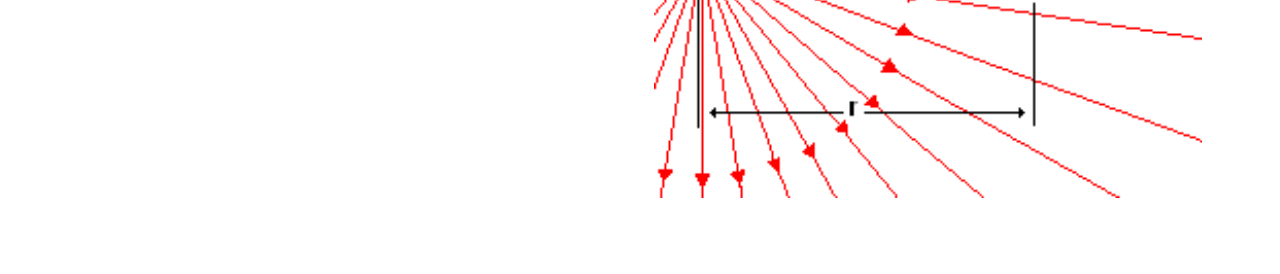
<file: tema6.html>
<HTML>
<HEAD>
	<TITLE>Electroestetica</TITLE>
	<link rel="stylesheet" href="./css/forma6.css">
    <link rel="shortcut icon" href="./img/fariba.png" type="image/x-icon">
</HEAD>
<Body>
   <header class="header">
		<div class="container">
		<div class="btn-menu">
			<label for="btn-menu">☰</label>
		</div>
			<div class="logo">
				<h1>Fisica</h1>
			</div>
			<nav class="menu">
				<a href="#Ley">Leyes</a>
				<a href="#H">Historia</a>
				<a href="#car">Cargas electricas</a>
				<a href="#CyA">Conductores y Aisladores</a>
				<a href="#Cae">Campo elctrico</a>
				<a href="#Poe">Potencial Electrico</a>
			</nav>
		</div>
	</header>
<!--	--------------->
<input type="checkbox" id="btn-menu">
<div class="container-menu">
	<div class="cont-menu">
			<nav>
			<a href="index.html">Inicio</a>
			<a href="tema1.html">Generalidades de la Fisica</a>
			<a href="tema2.html">Unidades de la Fisica</a>
			<a href="tema3.html">Las Ondas</a>
			<a href="tema5.html">La Acustica</a>
			<a href="tema4.html">La optica</a>
			<a href="tema6.html">La electroestatica</a>
			<a href="tema7.html">La electricidad</a>
		</nav>
		<label for="btn-menu">✖️</label>
	</div>
    </div>
    <a name="inicio"></a>
    <br><br><br>
    <Center>
        <marquee behavior="alternate"  width=65%> <img src="./img/electroestatica.png"> </marquee></Center>
	<br>
	<Center>
	<section class="flexbox">
      <a name="ley"></a>
       <h1><U> Leyes de Columb y de Guss </U></h1>
       <h3><b> Ley de Columb</b></h3>
	         La ley de Coulomb es una ley que define la fuerza ejercida por un campo eléctrico sobre una carga eléctrica. Esta es la fuerza 
	         que actúa entre objetos cargados eléctricamente, y está definida operativamente por el valor de la interacción entre dos cargas 
	         eléctricas puntuales estacionarias en el vacío.<br>
	         La ley de Coulomb establece: “La fuerza eléctrica de atracción o repulsión entre dos cargas es inversamente proporcional al cuadrado 
	         de la distancia que las separa entre ellas.” Esta fuerza se llama fuerza de Coulomb y fue descrita por En física, la fuerza de Coulomb, 
	         descrita por Charles-Augustin de Coulomb. <br><br>
	         <h3>La fuerza de Coulomb se puede calcular mediante la siguiente ecuación:</h3>
	         <center><img src="./img/leyc.png"></center><br>
	         Donde:<br>
            &#9679;F es la fuerza de Coulomb expresada en Newtons (N).<br>
            &#9679;q<sub>1</sub> es la primera carga puntual expresada en Coulombs (C).<br>
            &#9679;q<sub>2</sub> es la segunda carga puntual (C).<br>
            &#9679;r es la distancia entre dos cargas puntuales expresada en metros (m).<br>
            &#9679;k<sub>C</sub> es una constante electrostática cuyo valor es aproximadamente 8,988 × 10<sup>9</sup> N·m <sup>2</sup>·C<sup>-2</sup><br>
	   <center><img src="./img/lc.jpg" class="imagen2"></center><br><br><br>
       <h3><b> Ley de Gauss</b></h3>
	          La ley de Gauss es una de las cuatro ecuaciones de Maxwell, que relaciona el campo eléctrico con sus fuentes, las cargas. <br>
        La ley de Gauss nos permite calcular de una forma simple el módulo del campo eléctrico, cuando conocemos la distribución de cargas 
        con simetría esférica o cilíndrica tal como veremos en esta página.<br>
         El teorema de Gauss establece que el flujo de campo eléctrico que atraviesa una superficie cerrada es igual a la carga neta situada en su 
         interior dividida por la constante dieléctrica del medio.<br><br>
	         <h3>La formula es:</h3>
	         <center><img src="./img/lg.jpg"></center><br>
	         Donde:<br>
             &#9679;&alefsym; es el flujo neto de carga <br>
             &#9679;E<sup>-></sup> es la intensidad de campo eléctrico <br>
             &#9679;dS<sup>-></sup> es un diferencial del vector de superficie (trozo elemental de superficie)<br>
            &#9679;Q es la carga contenida en la superficie<br>
            &#9679;ε es la constante dieléctrica del medio.<br>
            <br>
	   <center><img src="./img/legu.jpg" class="imagen2"></center><br>
        </section>
        <a href="#inicio">Subir</a><br>
        
        <section class="flexbox">
        <a name="H"></a>
       <h1><U> Historia </U></h1>
        </section>
        <img src="./img/linea.png" class="imagen4">
        <a href="#inicio">Subir</a><br>
        
        <a name="car"></a>
       <h1><U> Carga electrica </U></h1>
        <section class="kow">
            <div class="kow_container container">
                <div><center>
                    <h3><b>¿Qué es?</b></h3>
                    <br>
                    <p class="kow_paragraph"> La carga eléctrica es una propiedad física intrínseca de algunas partículas subatómicas que
                     se manifiesta mediante fuerzas de atracción y repulsión entre ellas a través de campos electromagnéticos. La materia 
                     cargada eléctricamente es influida por los campos electromagnéticos, siendo, a su vez, generadora de ellos.<br> </p>
                    </center>
                </div>
                <figure class="kow_picture">
                    <img src="./img/carga.jpg" class="kow_img">
                </figure>
            </div>
        </section>
        <section class="kow">
            <div class="kow_container container">
               <figure class="kow_picture">
                    <img src="./img/ccc.jpg" class="kow_img">
                </figure>
                <div><center>
                    <h3><b>Conservación de la carga electrica</b></h3>
                    <br>
                    <p class="kow_paragraph"> Una característica importante del comportamiento de las cargas eléctricas es que, en un Sistema aislado, 
                    la carga neta siempre se conserva. En un átomo neutro hay igual número de electrones que de protones, no existe ninguna carga neta, 
                    cuando hay desequilibrio en el número de electrones de un cuerpo este se cargara eléctricamente.<br>
                    La resultante de la carga total, en un proceso de transferencia de carga eléctrica entre cuerpos, permanecerá siempre constante .o bien,
                     la variación de la carga total de un proceso de transferencia de carga entre estos cuerpos es igual a 0. </p>
                    </center>
                </div>
            </div>
        </section>
        <section class="kow">
            <div class="kow_container container">
                <div><center>
                    <h3><b>Formas de electrisar un cuerpo</b></h3>
                    <br>
                    <p class="kow_paragraph">
                    <b>A. FROTAMIENTO</b><br>
                    En la electrización por fricción, el cuerpo menos conductor saca electrones de las capas exteriores de los átomos otro cuerpo,
                    quedando cargado negativamente y el que pierde electrones<br>
                    <b>B. CONTACTO</b><br>
                    Al tocar un cuerpo conductor con otro cuya carga neta es no nula o al unirlos mediante un cable, aquel cuerpo que presente un 
                    exceso relativo de electrones, los transferirá al otro. Al finalizar la transferencia ambos cuerpos quedan con carga del mismo 
                    signo. <br>
                    <b>C. INDUCCIÓN</b><br>
                    Al acercar un cuerpo cargado (inductor) a un conductor neutro, los electrones de este último se mueven de tal manera que se alejan
                     o aproximan al cuerpo cargado siguiendo la regla fundamental de la electrostática, de tal manera que el conductor queda inducido. <br> </p>
                    </center>
                </div>
                <figure class="kow_picture">
                    <img src="./img/fff.jpg" class="kow_img">
                </figure>
            </div>
        </section>
        <a href="#inicio">Subir</a><br>
        
        <a name="CyA"></a>
        <a name="que"></a>
	<section class="flexbox">
	<h1><U> Conductores y Aisladores </U></h1>
        </section>
        <section class="kow">
            <div class="kow_container container">
                <div><center>
                    <h3><b>Conductores</b></h3>
                    <br>
                    <p class="kow_paragraph">Un conductor eléctrico es un material que ofrece poca resistencia al movimiento de la carga eléctrica. 
                    Sus átomos se caracterizan por tener pocos electrones en su capa de valencia, por lo que no se necesita mucha energía para que 
                    estos salten de un átomo a otro. </p>
                    </center>
                </div>
                <figure class="kow_picture">
                    <img src="./img/econ.jpg" class="kow_img">
                </figure>
            </div>
        </section>
        <section class="kow">
            <div class="kow_container container">
               <figure class="kow_picture">
                    <img src="./img/ais.jpg" class="kow_img">
                </figure>
                <div><center>
                    <h3><b>Aisladores</b></h3>
                    <br>
                    <p class="kow_paragraph">Los aisladores de disco son un tipo de aislador empleado en líneas eléctricas de transmisión y 
                    distribución. Los hay principalmente de vidrio y de cerámica y sus características están normalizadas según el peso o 
                    fuerza soportable, nivel de contaminación admisible y diámetro. </p>
                    </center>
                </div>
            </div>
        </section><br>
	   <a href="#inicio">Subir</a><br>
	   
	   <a name="Cae"></a>
	<section class="flexbox">
	<h1><U> Campo electrico </U></h1>
        </section>
        <section class="kow">
            <div class="kow_container container">
                <div><center>
                    <h3><b>¿Qué es?</b></h3>
                    <br>
                    <p class="kow_paragraph">Un campo eléctrico es un campo de fuerza creado por la atracción y repulsión de cargas 
                    eléctricas (la causa del flujo eléctrico) y se mide en Voltios por metro (V/m). El flujo decrece con la distancia a la fuente 
                    que provoca el campo. <br>
                    Los campos eléctricos estáticos (también conocidos como campos electrostáticos) son campos eléctricos que no varían con el tiempo
                     (frecuencia de 0 Hz). Los campos eléctricos estáticos se generan por cargas eléctricas fijas en el espacio, y son distintos de los 
                     campos que cambian con el tiempo, como los campos electromagnéticos generados por electrodomésticos, que utilizan corriente alterna 
                     (AC) o por teléfonos móviles, etc. </p>
                    </center>
                </div>
                <figure class="kow_picture">
                    <img src="./img/camp.jpg" class="kow_img">
                </figure>
            </div>
        </section>
        <section class="kow">
            <div class="kow_container container">
               <figure class="kow_picture">
                    <img src="./img/inten.png" class="kow_img">
                </figure>
                <div><center>
                    <h3><b>Intencidad de campo electrico</b></h3>
                    <br>
                    <p class="kow_paragraph">La intensidad del campo eléctrico en un punto es una magnitud vectorial que representa la fuerza eléctrica 
                    que actúa por unidad de carga testigo positiva, q', situada en dicho punto. La unidad de intensidad del campo eléctrico en el 
                    Sistema Internacional (S.I.) es el newton por culombio (N/C). <br>
                    sí, la intensidad del campo eléctrico, llamada más comunmente campo électrico (de forma simplificada), es un vector que tiene la misma
                     dirección y sentido que la fuerza eléctrica que actúa sobre la carga testigo positiva. Además, su módulo se puede obtener mediante la 
                     siguiente expresión:</p>
                    </center>
                </div>
            </div>
        </section><br>
        <br>
	   <a href="#inicio">Subir</a><br><br>
	   
	   <a name="Poe"></a>
	   <section class="flexbox">
	<h1><U> Energia potencial</U></h1>
        </section>
        <section class="kow">
            <div class="kow_container container">
                <div><center>
                    <h3><b>¿Qué es?</b></h3>
                    <br>
                    <p class="kow_paragraph">La energía potencial es la energía mecánica asociada a la localización de un cuerpo dentro de un campo de 
                    fuerza o a la existencia de un campo de fuerza en el interior de un cuerpo. La energía potencial de un cuerpo es una consecuencia 
                    de que el sistema de fuerzas que actúa sobre el mismo sea conservativo. </p>
                    </center>
                </div>
                <figure class="kow_picture">
                    <img src="./img/enpo.png" class="kow_img">
                </figure>
            </div>
        </section>
        <section class="kow">
            <div class="kow_container container">
               <figure class="kow_picture">
                    <img src="./img/enel.jpg" class="kow_img">
                </figure>
                <div><center>
                    <h3><b>Energia Potencial electrica</b></h3>
                    <br>
                    <p class="kow_paragraph">En física, la energía potencial eléctrica es la energía potencial de un campo electrostático. Esto 
                    significa que si se sitúa una carga eléctrica puntual en un punto, ésta ejercerá una fuerza conservativa sobre cualquier otra 
                    carga presente. En este caso la energía potencial de una carga eléctrica depende del conjunto de cargas que tiene alrededor. 
                    La energía potencial eléctrica también recibe el nombre de energía potencial electrostática cuando nos referimos a sistemas con
                     campos eléctricos constantes en el tiempo.</p>
                    </center>
                </div>
            </div>
        </section>
        <section class="kow">
            <div class="kow_container container">
                <div><center>
                    <h3><b>Potencial electrico</b></h3>
                    <br>
                    <p class="kow_paragraph">El potencial eléctrico o también trabajo eléctrico en un punto, es el trabajo a realizar por unidad de
                     carga para mover dicha carga dentro de un campo electrostático desde el punto de referencia hasta el punto considerado,ignorando 
                     el componente irrotacional del campo eléctrico.</p>
                    </center>
                </div>
                <figure class="kow_picture">
                    <img src="./img/poel.png" class="kow_img">
                </figure>
            </div>
        </section>
        <br>
        <br>
	   <a href="#inicio">Subir</a><br><br>
    </Center>
    <div class="capa"></div>
</Body> 
</HTML>
</file>
<file: css/estiloindex.css>
@import url('https://fonts.googleapis.com/css?family=Montserrat|Montserrat+Alternates|Poppins&display=swap');
	*{
		margin: 0;
		box-sizing: border-box;
		font-family: 'Montserrat Alternates', sans-serif;
        color: #fff;
	}
body{
		background-image: url(../img/Fondo%20Pastel.jpg);
		background-size: 100% 100%;
		background-attachment: fixed;
	}
.capa{
		position: fixed;
		width: 100%;
		height: 100vh;
		background: rgba(0,0,0,0.6);
		z-index: -1;
		top: 0;left: 0;
	}
/*header*/
.header{
		width: 100%;
		height: 100px;
		position: fixed;
		top: 0;left: 0;
	}
	.container{
		width: 90%;
		max-width: 1200px;
		margin: auto;
	}
	.container .btn-menu, .logo{
		float: left;
		line-height:100px;
	}
	.container .btn-menu label{
		color: #fff;
		font-size: 25px;
		cursor: pointer;
	}
	.logo h1{
		color: #fff;
		font-weight: 400;
		font-size: 22px;
		margin-left: 10px;
	}
/*El menú*/
#btn-menu{
		display: none;
	}
	.container-menu{
		position: fixed;
		background: rgba(0,0,0,0.5);
		width: 100%;
		height: 100vh;
		top: 0;left: 0;
		transition: all 500ms ease;
		opacity: 0;
		visibility: hidden;
	}
	#btn-menu:checked ~ .container-menu{
		opacity: 1;
		visibility: visible;
	}
	.cont-menu{
		width: 100%;
		max-width: 250px;
		background: #1c1c1c;
		height: 100vh;
		position: relative;
		transition: all 500ms ease;
		transform: translateX(-100%);
	}
	#btn-menu:checked ~ .container-menu .cont-menu{
		transform: translateX(0%);
	}
	.cont-menu nav{
		transform: translateY(15%);
	}
	.cont-menu nav a{
		display: block;
		text-decoration: none;
		padding: 20px;
		color: #c7c7c7;
		border-left: 5px solid transparent;
		transition: all 400ms ease;
	}
	.cont-menu nav a:hover{
		border-left: 5px solid #c7c7c7;
		background: #1f1f1f;
	}
	.cont-menu label{
		position: absolute;
		right: 5px;
		top: 10px;
		color: #fff;
		cursor: pointer;
		font-size: 18px;
	}
	/*Fin de Menù lateral*/
/*main*/
td{
    background-color: crimson;
}
tr{
    background-color: deepskyblue;
}
h1{
    font-family: cursive;
    font-size: 70px;
    color: darkturquoise;
}
h2{
    font-size: 40px;
}
.bar-img{
    width: 100%;
    height: 12rem;
}
h3{
    width: 70%;
    text-align:justify;
    position:static;
    margin-left: auto;
    margin-right: auto;
}

/* APARTIR DE AQUI EMPIEZA EL FOOTER*/
footer{
    background: #414141;
    padding: 50px 0 30px 0;
    margin: auto;
    overflow: hidden;
}
.titulo-final{
    text-align: center;
    font-size: 20px;
    margin: 25px 0 0 0;
    color: azure;
}
</file>
<file: css/forma5.css>
@import url('https://fonts.googleapis.com/css?family=Montserrat|Montserrat+Alternates|Poppins&display=swap');
	*{
		margin: 0;
		box-sizing: border-box;
		font-family: 'Montserrat Alternates', sans-serif;
        color: #fff;
	}
body{
		background-image: url(../Vaym/acustica.gif);
		background-size: 100% 100%;
		background-attachment: fixed;
	}
.capa{
		position: fixed;
		width: 100%;
		height: 100vh;
		background: rgba(0,0,0,0.6);
		z-index: -1;
		top: 0;left: 0;
	}
/*header*/
.header{
		width: 100%;
		height: 100px;
		position: fixed;
		top: 0;left: 0;
    
	}
	.container{
		width: 90%;
		max-width: 1200px;
		margin: auto;
	}
	.container .btn-menu, .logo{
		float: left;
		line-height:100px;
	}
	.container .btn-menu label{
		color: #fff;
		font-size: 25px;
		cursor: pointer;
	}
	.logo h1{
		color: #fff;
		font-weight: 400;
		font-size: 22px;
		margin-left: 10px;
	}
	.container .menu{
		float: right;
		line-height: 100px;
        z-index: 10;
	}
	.container .menu a{
		display: inline-block;
		padding: 15px;
		line-height: normal;
		text-decoration: none;
		color: #fff;
		transition: all 0.3s ease;
		border-bottom: 2px solid transparent;
		font-size: 15px;
		margin-right: 5px;
	}
	.container .menu a:hover{
		border-bottom: 2px solid #c7c7c7;
		padding-bottom: 5px;
	}

/*El menú*/
#btn-menu{
		display: none;
	}
	.container-menu{
		position: fixed;
		background: rgba(0,0,0,0.5);
		width: 100%;
		height: 100%;
		top: 0;left: 0;
		transition: all 500ms ease;
		opacity: 0;
		visibility: hidden;
	}
	#btn-menu:checked ~ .container-menu{
		opacity: 1;
		visibility: visible;
	}
	.cont-menu{
		width: 100%;
		max-width: 250px;
		background: #1c1c1c;
		height: 100vh;
		position: relative;
		transition: all 500ms ease;
		transform: translateX(-100%);
	}
	#btn-menu:checked ~ .container-menu .cont-menu{
		transform: translateX(0%);
	}
	.cont-menu nav{
		transform: translateY(15%);
	}
	.cont-menu nav a{
		display: block;
		text-decoration: none;
		padding: 20px;
		color: #c7c7c7;
		border-left: 5px solid transparent;
		transition: all 400ms ease;
	}
	.cont-menu nav a:hover{
		border-left: 5px solid #c7c7c7;
		background: #1f1f1f;
	}
	.cont-menu label{
		position: absolute;
		right: 5px;
		top: 10px;
		color: #fff;
		cursor: pointer;
		font-size: 18px;
	}
	/*Fin de Menù lateral*/
/*main*/
.tab-ar{
    background-color: e5be01;
    text-align: center;
}
td{
    background-color: c81d11;
}
tr{
    background-color: aliceblue;
}
.imagen1{
    width: 100%;
    height: 60%;
}
.imagen2{
    width: 80%;
    height: 80%;
}
.imagen3{
    width: 90%;
    height: 50%;
}
.flexbox {
    width: 75%;
    text-align:justify;
    position:static;
    margin-left: auto;
    margin-right: auto;
}
.flexbox p{
    text-align: center;
    margin-left: auto;
    margin-right: auto;
}
.flexbox h1{
    height: 90px;
    width: 75%;
    font-size: 40px;
    text-align:center;
    justify-content: center;
    margin-left: auto;
    margin-right: auto;
}
.flexbox h3{
    height: 65px;
    width: 75%;
    text-align:center;
    margin-left: auto;
    margin-right: auto;
}

.kow_container{
    display: grid;
    grid-template-columns: 1fr 1fr;
    align-items: center;
}

.kow_paragraph{
    line-height: 1.2;
    margin-bottom: 15px;
    font-weight: 300;
    text-align: justify;
}
.kow {
    overflow: hidden;
    display: flex;
    align-items: center;
    justify-content: center;
    
}
 
.kow_img{
    width: 95%;
    display: block;
}
}
.kow_container h3{
    margin-bottom: 65px;
}
</file>
<file: css/forma6.css>
@import url('https://fonts.googleapis.com/css?family=Montserrat|Montserrat+Alternates|Poppins&display=swap');
	*{
		margin: 0;
		box-sizing: border-box;
		font-family: 'Montserrat Alternates', sans-serif;
        color: #fff;
	}
body{
		background-image: url(../Vaym/ele.gif);
		background-size: 100% 100%;
		background-attachment: fixed;
	}
.capa{
		position: fixed;
		width: 100%;
		height: 100vh;
		background: rgba(0,0,0,0.6);
		z-index: -1;
		top: 0;left: 0;
	}
/*header*/
.header{
		width: 100%;
		height: 100px;
		position: fixed;
		top: 0;left: 0;
    
	}
	.container{
		width: 90%;
		max-width: 1200px;
		margin: auto;
	}
	.container .btn-menu, .logo{
		float: left;
		line-height:100px;
	}
	.container .btn-menu label{
		color: #fff;
		font-size: 25px;
		cursor: pointer;
	}
	.logo h1{
		color: #fff;
		font-weight: 400;
		font-size: 22px;
		margin-left: 10px;
	}
	.container .menu{
		float: right;
		line-height: 100px;
        z-index: 10;
	}
	.container .menu a{
		display: inline-block;
		padding: 15px;
		line-height: normal;
		text-decoration: none;
		color: #fff;
		transition: all 0.3s ease;
		border-bottom: 2px solid transparent;
		font-size: 15px;
		margin-right: 5px;
	}
	.container .menu a:hover{
		border-bottom: 2px solid #c7c7c7;
		padding-bottom: 5px;
	}

/*El menú*/
#btn-menu{
		display: none;
	}
	.container-menu{
		position: fixed;
		background: rgba(0,0,0,0.5);
		width: 100%;
		height: 100%;
		top: 0;left: 0;
		transition: all 500ms ease;
		opacity: 0;
		visibility: hidden;
	}
	#btn-menu:checked ~ .container-menu{
		opacity: 1;
		visibility: visible;
	}
	.cont-menu{
		width: 100%;
		max-width: 250px;
		background: #1c1c1c;
		height: 100vh;
		position: relative;
		transition: all 500ms ease;
		transform: translateX(-100%);
	}
	#btn-menu:checked ~ .container-menu .cont-menu{
		transform: translateX(0%);
	}
	.cont-menu nav{
		transform: translateY(15%);
	}
	.cont-menu nav a{
		display: block;
		text-decoration: none;
		padding: 20px;
		color: #c7c7c7;
		border-left: 5px solid transparent;
		transition: all 400ms ease;
	}
	.cont-menu nav a:hover{
		border-left: 5px solid #c7c7c7;
		background: #1f1f1f;
	}
	.cont-menu label{
		position: absolute;
		right: 5px;
		top: 10px;
		color: #fff;
		cursor: pointer;
		font-size: 18px;
	}
	/*Fin de Menù lateral*/
/*main*/
.tab-ar{
    background-color: e5be01;
    text-align: center;
}
td{
    background-color: c81d11;
}
tr{
    background-color: aliceblue;
}
.imagen1{
    width: 100%;
    height: 60%;
}
.imagen2{
    width: 80%;
    height: 80%;
}
.imagen3{
    width: 90%;
    height: 50%;
}
.imagen4{
    width: 100%;
    height: 100%;
}
.flexbox {
    width: 75%;
    text-align:justify;
    position:static;
    margin-left: auto;
    margin-right: auto;
}
.flexbox p{
    text-align: center;
    margin-left: auto;
    margin-right: auto;
}
.flexbox h1{
    height: 90px;
    width: 75%;
    font-size: 40px;
    text-align:center;
    justify-content: center;
    margin-left: auto;
    margin-right: auto;
}
.flexbox h3{
    height: 65px;
    width: 75%;
    text-align:center;
    margin-left: auto;
    margin-right: auto;
}

.kow_container{
    display: grid;
    grid-template-columns: 1fr 1fr;
    align-items: center;
}

.kow_paragraph{
    line-height: 1.2;
    margin-bottom: 15px;
    font-weight: 300;
    text-align: justify;
}
.kow {
    overflow: hidden;
    display: flex;
    align-items: center;
    justify-content: center;
    
}
 
.kow_img{
    width: 95%;
    display: block;
}
}
.kow_container h3{
    margin-bottom: 65px;
}
</file>
